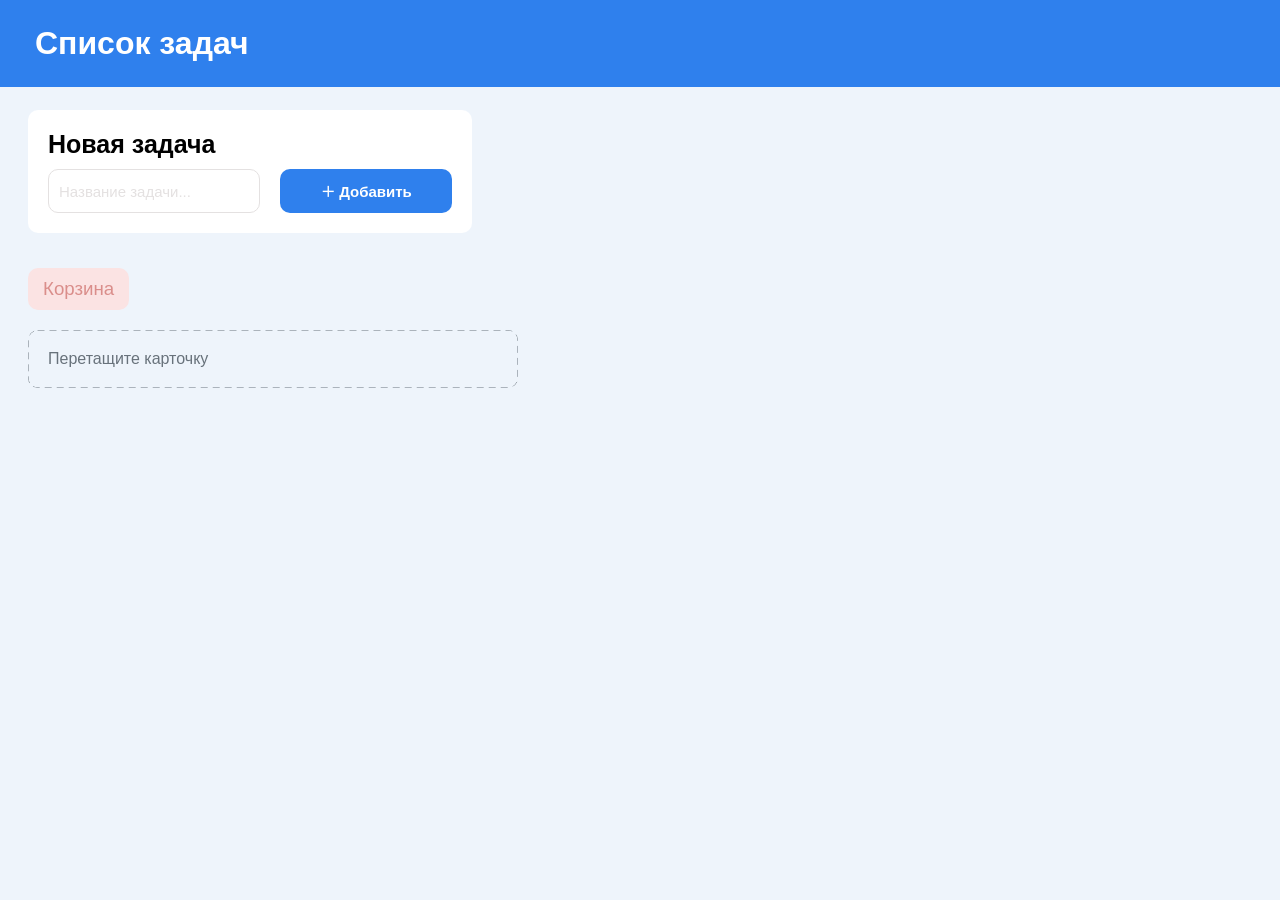
<file: markup/index.html>
<!DOCTYPE html>
<html lang="ru">
<head>
    <meta charset="UTF-8">
    <meta name="viewport" content="width=device-width, initial-scale=1.0">
    <link href="../css/style.css" type="text/css" rel="stylesheet">
    <title>Document Матвеев Даниил Дмитриевич</title>
</head>
<body class="page-body">
    <main class="main-content">
        <section class="add-new-task-component"></section>
    </main>
    <script src="../src/main.js" type="module"></script>
</body>
</html>
</file>
<file: css/style.css>
:root {
    --default-corner-radius: 10px;
    --default-font-size: 15px;
}

*{
    margin: 0;
    padding: 0;
    text-decoration: none;
    font-family: 'Segoe UI', Tahoma, Geneva, Verdana, sans-serif;
}

body {
    background-color: #eef4fb;
}

main {
    padding: 23px 28px;
}

header {
    background-color: #2f80ed;
}

header h1 {
    color: white;
    padding: 25px 35px;
}

.add-new-task {
    border-radius: var(--default-corner-radius);
    background: white;
    padding: 20px;
    width: fit-content;
}

.add-new-task h1 {
    font-size: 25px;
    margin-bottom: 10px;
}

.add-new-task .bottom-group {
    display: flex;
    gap: 20px;
}

.add-new-task input[type=text] {
    border-radius: var(--default-corner-radius);
    outline: none;
    padding: 10px;
    font-size: var(--default-font-size);
    color: black;
    background-color: white;
    border: 1px solid #e4e1e1;
}

.add-new-task input[type=text]::placeholder {
    font-size: var(--default-font-size);
    color: #e4e1e1;
}

.add-new-task button {
    background-color: #2f80ed;
    color: white;
    border-radius: var(--default-corner-radius);
    padding: 13px 40px;
    font-size: var(--default-font-size);
    font-weight: bold;
    cursor: pointer;
    border: 0;
}

.add-new-task button:hover {
    background-color: #0056b3;
}
 
.desk-tasks {
    margin-top: 35px;
    display: flex;
    align-items: flex-start;
    flex-wrap: nowrap;
    column-gap: 50px;
}

.display-tasks {
    width: 40%;
}

.display-tasks h3 {
    padding: 10px 15px;
    border-radius: var(--default-corner-radius);
    background-color: #e3e3e3;
    color: #68727b;
    margin-bottom: 20px;
    font-weight: 500;
    width: fit-content;
}
 
.display-tasks li {
    list-style-type: none;
    font-weight: 500;
    font-size: var(--default-font-size);
    padding: 20px;
    color: #000;
    background-color: white;
    border-left: 6px solid #e3e3e3;
    border-radius: var(--default-corner-radius);
    margin: 10px 0;
    word-break: break-word;
}

.stub {
    background-image: url("data:image/svg+xml,%3csvg width='100%25' height='100%25' xmlns='http://www.w3.org/2000/svg'%3e%3crect width='100%25' height='100%25' fill='none' rx='10' ry='10' stroke='%2368727bFF' stroke-width='1' stroke-dasharray='6' stroke-dashoffset='0' stroke-linecap='square'/%3e%3c/svg%3e");
    border-radius: 10px;
    color: #68727b;
    font-weight: 500;
    padding: 20px;
}

.clear-button {
    background-color: #c9666c;
    color: white;
    padding: 15px 0;
    border: 0px;
    border-radius: var(--default-corner-radius);
    width: 100%;
    font-weight: bold;
    cursor: pointer;
    font-size: var(--default-font-size);
}

.clear-button:hover {
    background-color: #b3464d;
}

.backlog h3 {
    background-color: #e3e3e3;
    color: #8e9092;
}

.backlog li {
    border-left: 5px solid #e3e3e3;
}

.processing h3 {
    background-color: #d6e7ff;
    color: #5c9bf2;
}

.processing li {
    border-left: 5px solid #d6e7ff;
}

.done h3 {
    background-color: #d7f9e0;
    color: #8acea0;
}

.done li {
    border-left: 5px solid #d7f9e0;
}

.basket h3 {
    background-color: #fbe3e3;
    color: #da8e8b;
}

.basket li {
    border-left: 5px solid #fbe3e3;
}

.board-no-task {
    font-size: 30px;
}
</file>
